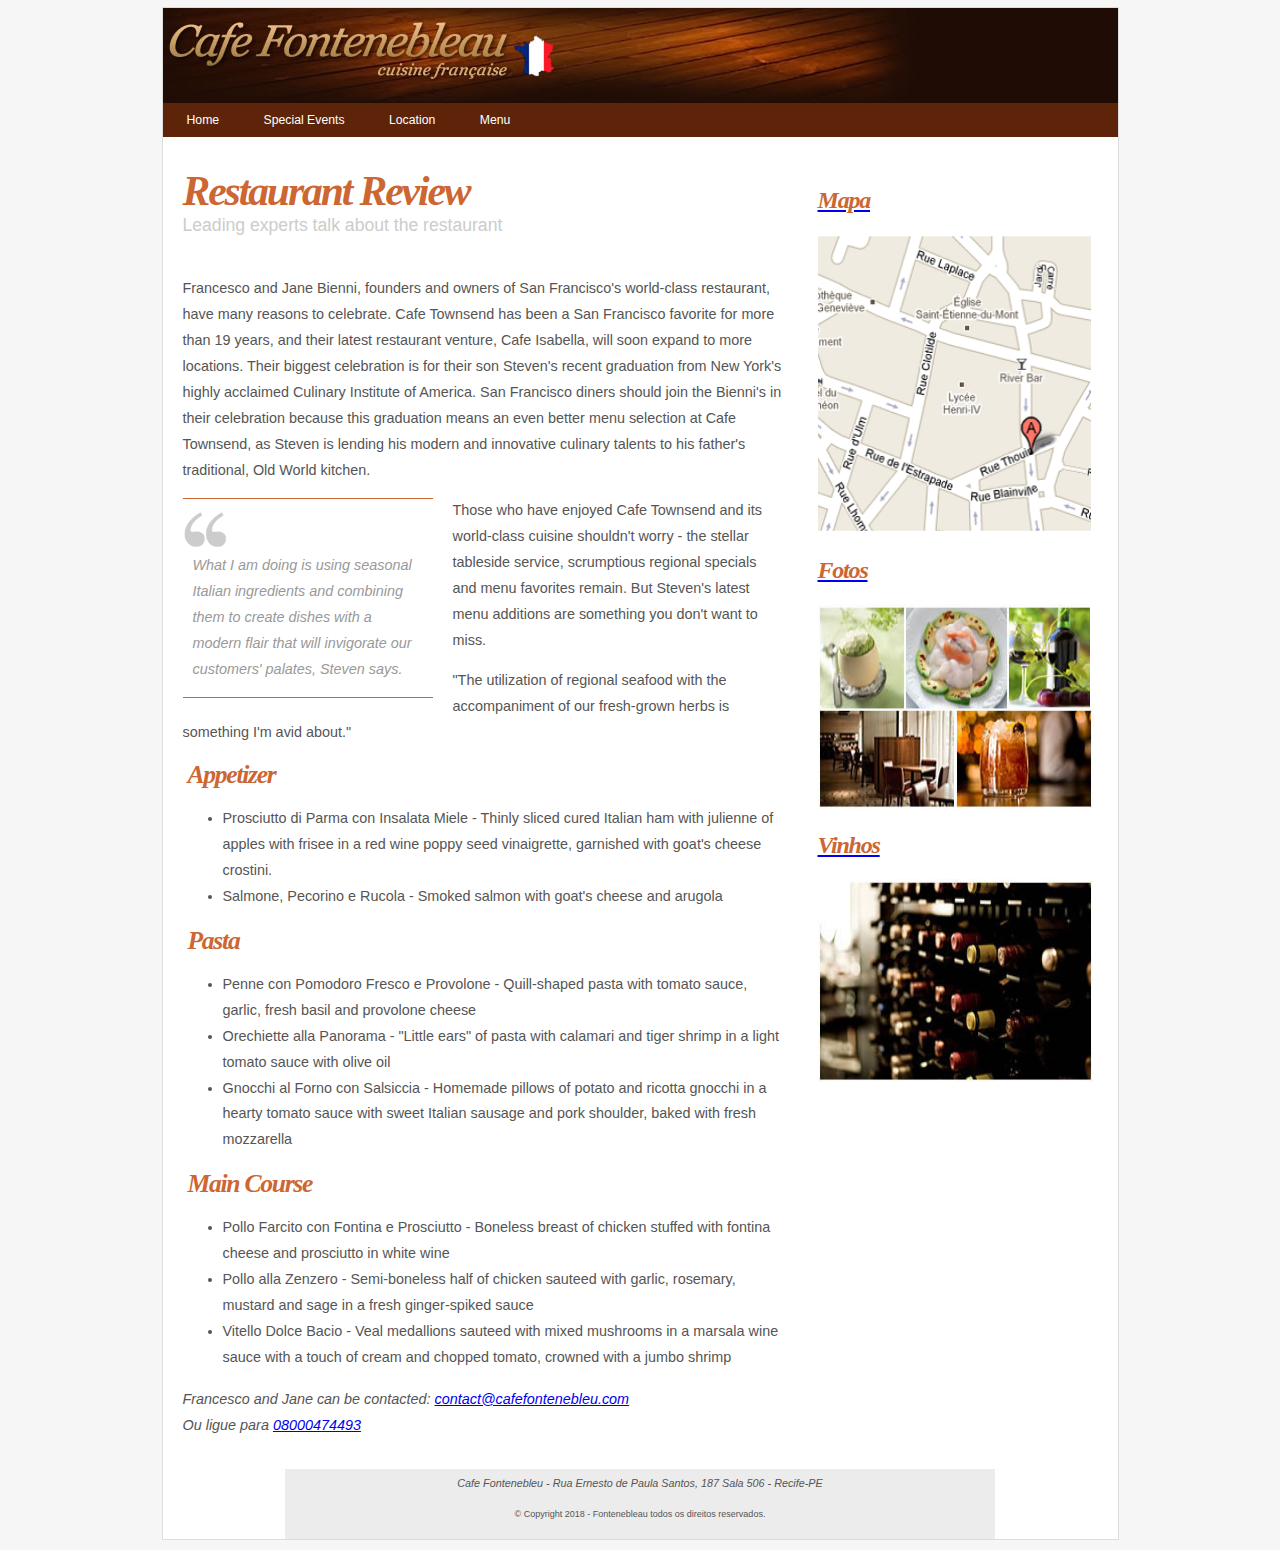
<file: home/index.html>
<!doctype html>
<html lang="pt-br">
    <head>
        <meta charset="UTF-8">
        <meta name="author" content="Carlos Eduardo">
        <meta name="generator" content="Brackets">
        <meta name="description" content="Café Fontenebleu">
        <meta name="keywords" content="café, Fontenebleu, restaurant, wines, cuisine française">
        <meta name="application-name" content="Fontenebleu">
        <meta http-equiv="refresh" content="180">
        
        <title>Cafe Fontenebleu</title>
        <link href="../_css/style.css" rel="stylesheet">     
    
    </head>

    <body>
        
        <main>
    
            <header>
                <img src="../home/imagens/topo_principal.jpg">
            </header>

            <nav>
                <ul>
                  <li><a href="../home/index.html">Home</a></li>
                  <li><a href="../pages/special-events.html">Special Events</a></li>
                  <li><a href="#address">Location</a></li>
                  <li><a href="../pages/menu.html">Menu</a></li>
                </ul>
            </nav>

            <article>
                <header>
                    <hgroup>
                        <h1>Restaurant Review</h1>
                        <h5>Leading experts talk about the restaurant</h5>
                    </hgroup>
                </header>
                
                <p>Francesco and Jane Bienni, founders and owners of San Francisco's world-class restaurant, have many reasons to celebrate. Cafe Townsend has been a San Francisco favorite for more than 19 years, and their latest restaurant venture, Cafe Isabella, will soon expand to more locations. Their biggest celebration is for their son Steven's recent graduation from New York's highly acclaimed Culinary Institute of America. San Francisco diners should join the Bienni's in their celebration because this graduation means an even better menu selection at Cafe Townsend, as Steven is lending his modern and innovative culinary talents to his father's traditional, Old World kitchen.</p>
                
                <aside>
                    <p>
                    What I am doing is using seasonal Italian ingredients and combining them to create dishes with a modern flair that will invigorate our customers' palates, Steven says. 
                    </p>
                </aside>
                
                <p>Those who have enjoyed Cafe Townsend and its world-class cuisine shouldn't worry - the stellar tableside service, scrumptious regional specials and menu favorites remain. But Steven's latest menu additions are something you don't want to miss.</p>
                <p>&quot;The utilization of regional seafood with the accompaniment of our fresh-grown herbs is something I'm avid about.&quot;</p>

                <h4>Appetizer</h4>
                <ul>
                    <li>Prosciutto di Parma con Insalata Miele - Thinly sliced cured Italian ham with julienne of apples with frisee in a red wine poppy seed vinaigrette, garnished with goat's cheese crostini.</li>
                    <li>Salmone, Pecorino e Rucola - Smoked salmon with goat's cheese and arugola</li>
                </ul>

                <h4>Pasta</h4>
                <ul>
                    <li>Penne con Pomodoro Fresco e Provolone - Quill-shaped pasta with tomato sauce, garlic, fresh basil and provolone cheese</li>
                    <li>Orechiette alla Panorama - &quot;Little ears&quot; of pasta with calamari and tiger shrimp in a light tomato sauce with olive oil</li>
                    <li>Gnocchi al Forno con Salsiccia - Homemade pillows of potato and ricotta gnocchi in a hearty tomato sauce with sweet Italian sausage and pork shoulder, baked with fresh mozzarella</li>
                </ul>
                <h4>Main Course</h4>
                <ul>
                    <li>Pollo Farcito con Fontina e Prosciutto - Boneless breast of chicken stuffed with fontina cheese and prosciutto in white wine</li>
                    <li>Pollo alla Zenzero - Semi-boneless half of chicken sauteed with garlic, rosemary, mustard and sage in a fresh ginger-spiked sauce</li>
                    <li>Vitello Dolce Bacio - Veal medallions sauteed with mixed mushrooms in a marsala wine sauce with a touch of cream and chopped tomato, crowned with a jumbo shrimp</li>
                </ul>
                
                <address>Francesco and Jane can be contacted: <a href="contact@cafefontenebleu.com">contact@cafefontenebleu.com</a> </address>
                <address>Ou ligue para <a href="tel:08000474493">08000474493</a></address>
            </article>

            <div id="apoio">
                <a href="#address">
                    <section class="fotos_apoio">
                        <h2>Mapa</h2>
                        <img src="../home/imagens/mapa_como_chegar.gif" width="275" height="299" />
                    </section>
                </a>
                
                <a href="../pages/special-events.html">
                    <section class="fotos_apoio">
                        <h2>Fotos</h2>
                        <img src="../home/imagens/fotos.jpg" width="275" height="205" />
                    </section>
                </a>
                
                <a href="../pages/menu.html">
                    <section class="fotos_apoio">
                        <h2>Vinhos</h2>
                        <img src="../home/imagens/vinhos.jpg" width="275" height="203" />    
                    </section>
                </a>
            </div>

            <footer>
                <address id="address">Cafe Fontenebleu - Rua Ernesto de Paula Santos, 187 Sala 506 - Recife-PE</address>
                <p><small>&copy Copyright 2018 - Fontenebleau todos os direitos reservados.</small></p>
            </footer>
    
        </main>
    </body>

</html>
</file>
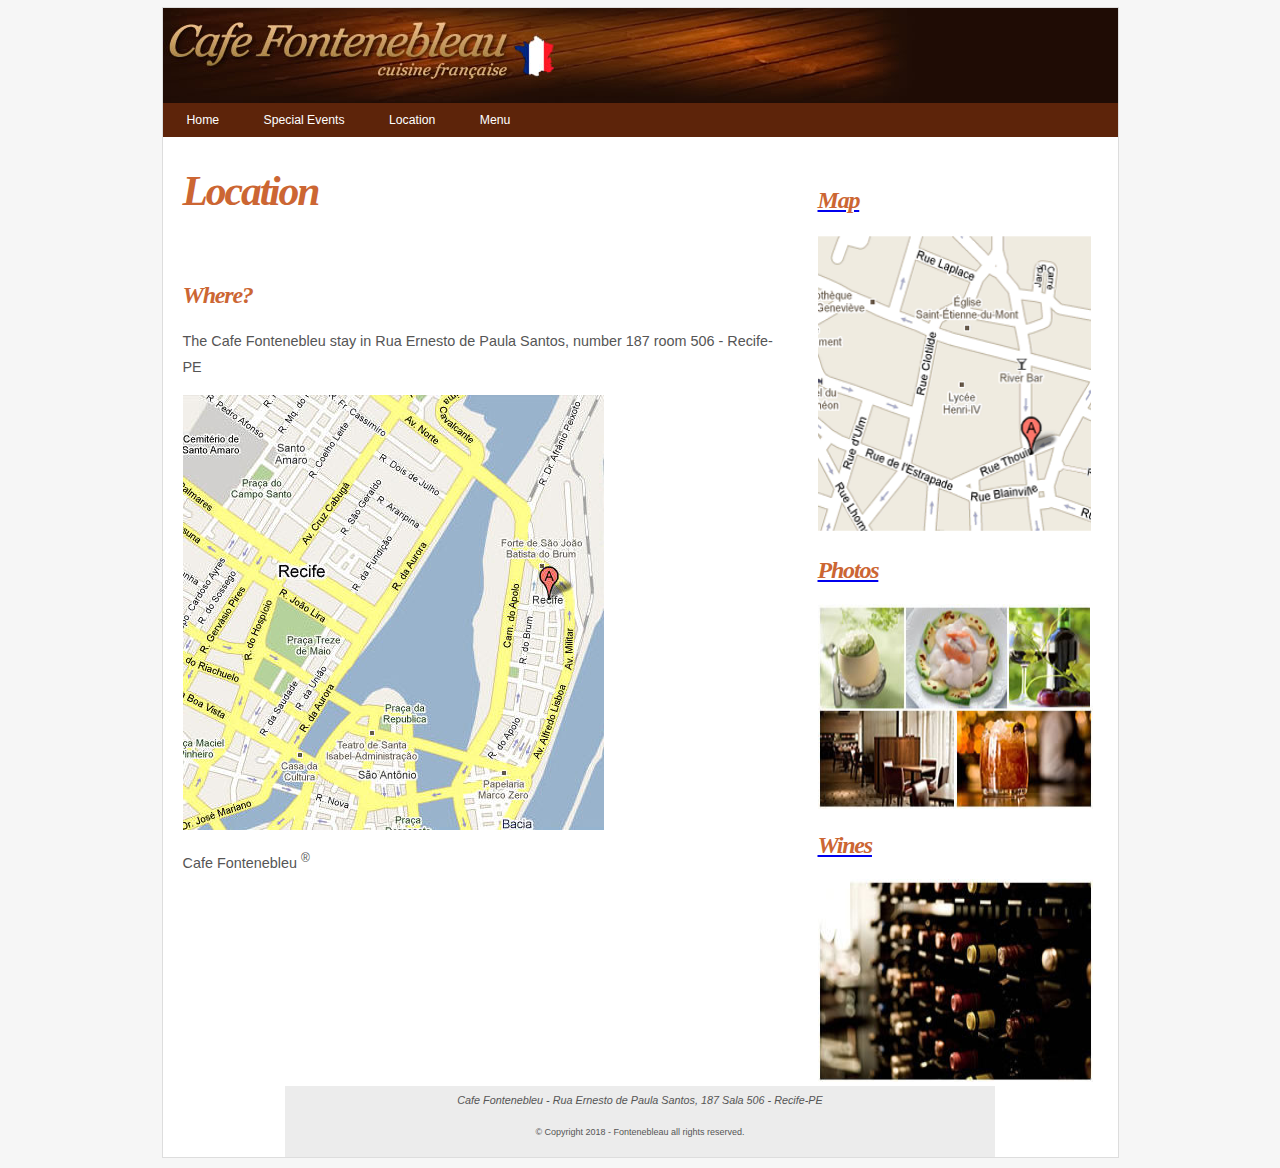
<file: pages/location.html>
<!DOCTYPE html>
<html lang="pt-BR">
    <head>
        <meta charset="UTF-8">
        <meta name="author" content="Carlos Eduardo">
        <meta name="generator" content="Brackets">
        <meta name="keywords" content="cafe, Fontenebleu, location, wines, cuisine française">
        <meta name="description" content="Cafe Fontenebleu">
        <meta name="application-name" content="Fontenebleau">
        <meta http-equiv="refresh" content="180">
        
        <title>Cafe Fontenebleu</title>
        <link href="../_css/style.css" rel="stylesheet">
        
    </head>
    
    <body>
        <main>
            <header>
                <img src="imagens/topo_principal.jpg">
            </header>
            
            <nav>
                <ul>
                    <li><a href="../home/index.html">Home</a></li>
                    <li><a href="special-events.html">Special Events</a></li>
                    <li><a href="location.html">Location</a></li>
                    <li><a href="menu.html">Menu</a></li>
                </ul>
            </nav>
            
            <article>
                <header>
                    <hgroup>
                        <h1>Location</h1>
                    </hgroup>
                </header>
                
                <h2>Where?</h2>
                <p>The Cafe Fontenebleu stay in Rua Ernesto de Paula Santos, number 187 room 506 - Recife-PE</p>
                
                <img id="maps" src="imagens/Recife-Google-Map.jpg">
                <p>Cafe Fontenebleu <sup>&reg;</sup></p>
            </article>
            
            <div id="apoio">
                <a href="location.html">
                    <section class="fotos_apoio">
                        <h2>Map</h2>
                        <img src="../home/imagens/mapa_como_chegar.gif" width="275" height="299" />
                    </section>
                </a>
                
                <a href="../pages/special-events.html">
                    <section class="fotos_apoio">
                        <h2>Photos</h2>
                        <img src="../home/imagens/fotos.jpg" width="275" height="205" />
                    </section>
                </a>
                
                <a href="../pages/menu.html">
                    <section class="fotos_apoio">
                        <h2>Wines</h2>
                        <img src="../home/imagens/vinhos.jpg" width="275" height="203" />    
                    </section>
                </a>
            </div>
            
            <footer>
                <address id="address">Cafe Fontenebleu - Rua Ernesto de Paula Santos, 187 Sala 506 - Recife-PE</address>
                <p><small>&copy Copyright 2018 - Fontenebleau all rights reserved.</small></p>
            </footer>
        </main>
    </body>
</html>
</file>
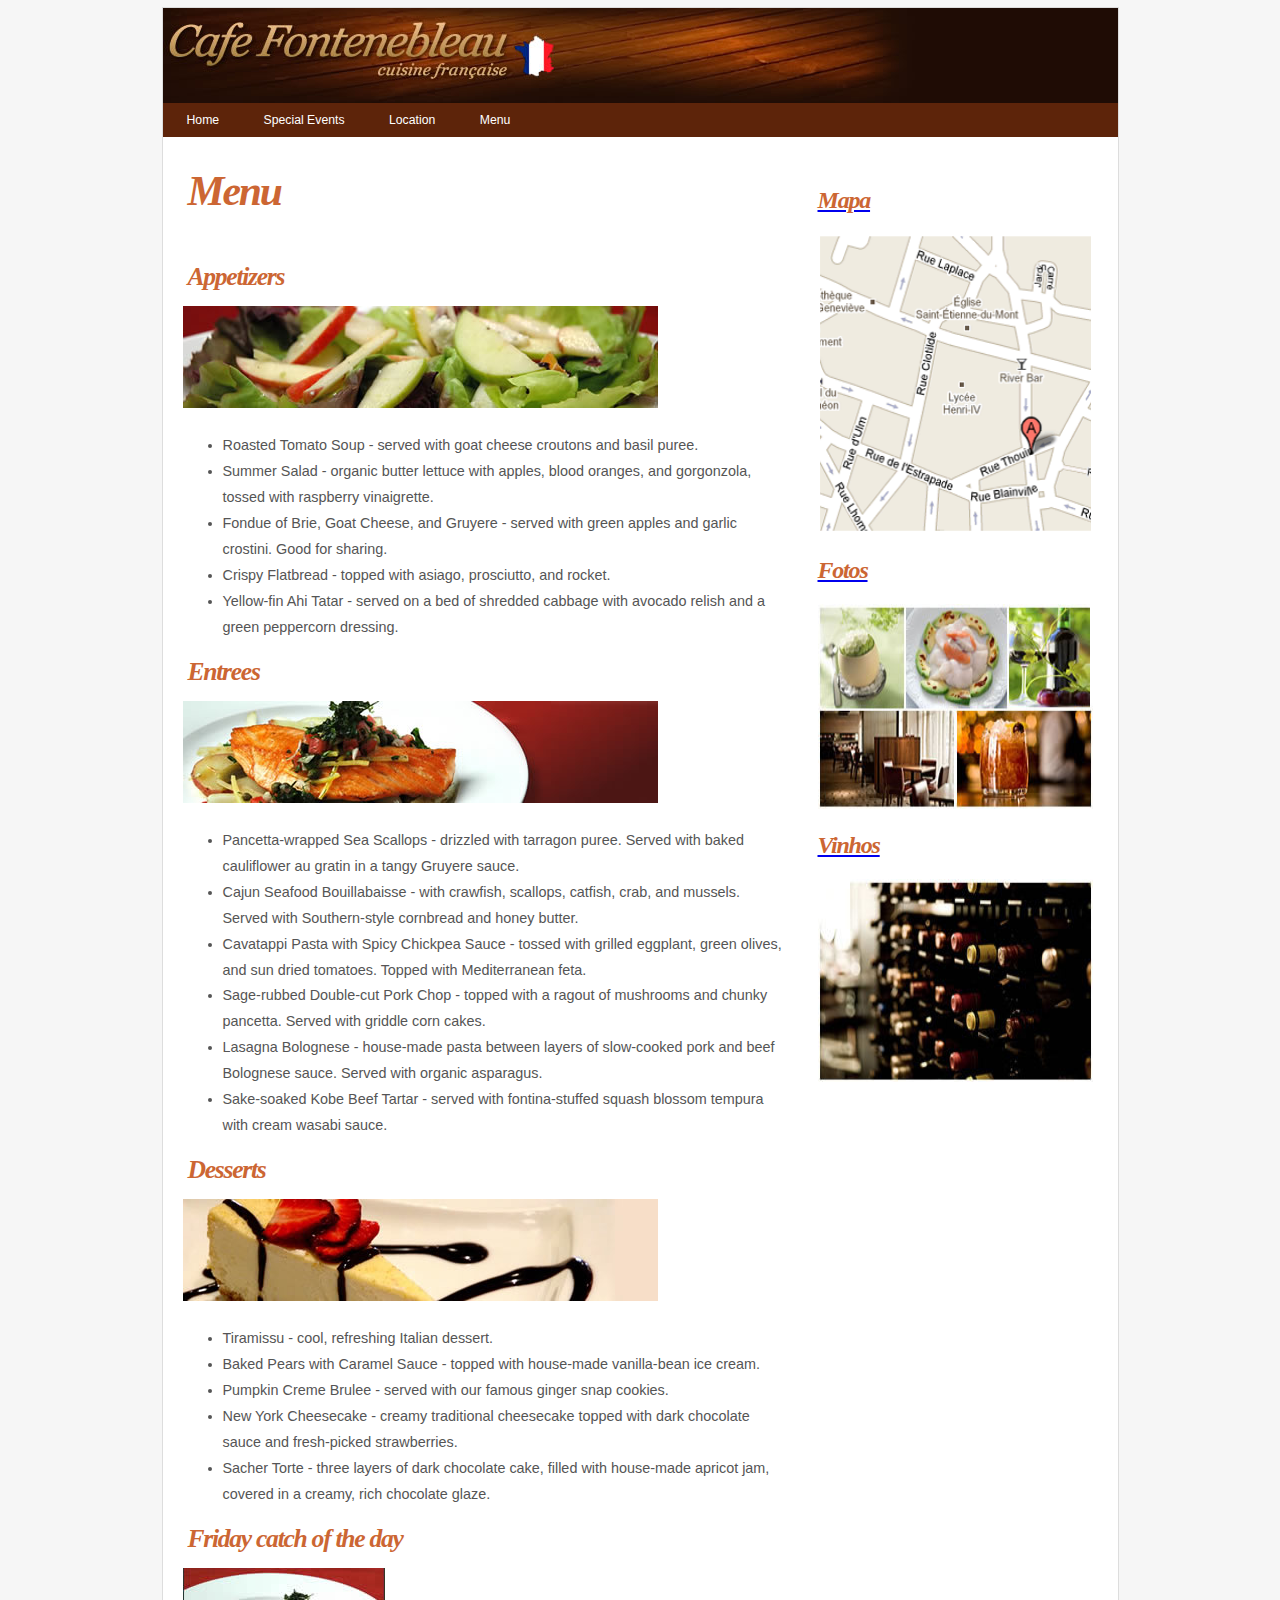
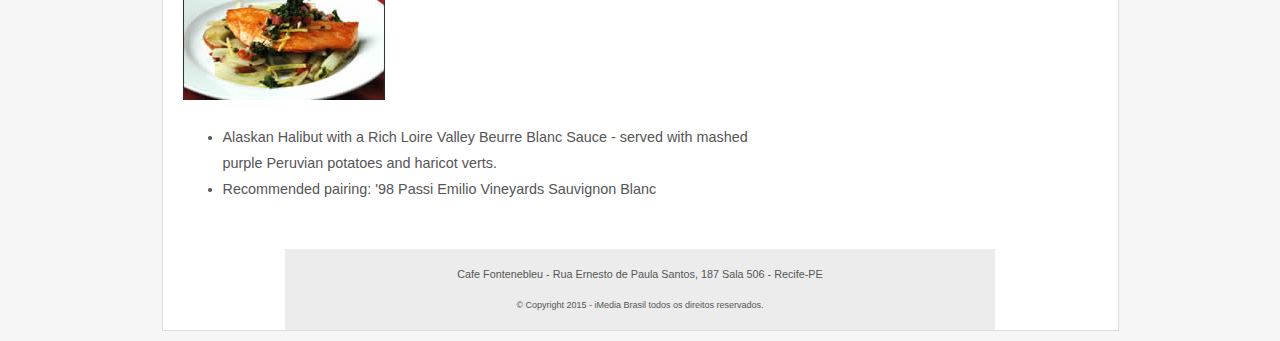
<file: pages/menu.html>
<!doctype html>
<html>
	<head>
        <meta charset="UTF-8">
        <meta name="author" content="Carlos Eduardo">
        <meta name="application-name" content="Fontenebleau">
        <meta name="description" content="Menu Café Fontenebleau">
        <meta name="generator" content="Brackets">
        <meta name="keywords" content="menu, cafe, restaurant, Fontenebleau, cuisine française">
        <meta http-equiv="refresh" content="180">
        
        <title>Menu</title>
        <link href="../_css/style.css" rel="stylesheet">
	</head>

    <body>
        <main>
            <header>
                <img src="../home/imagens/topo_principal.jpg">
            </header>

            <nav>
                <ul>
                  <li><a href="../home/index.html">Home</a></li>
                  <li><a href="../pages/special-events.html">Special Events</a></li>
                  <li><a href="#address">Location</a></li>
                  <li><a href="../pages/menu.html">Menu</a></li>
                </ul>
            </nav>

            <article>
                <header>
                    <h1>Menu</h1>
                </header>
                
                <h4>Appetizers</h4>
                <p><img src="../pages/imagens/appetizer.jpg" width="475" height="102" alt=""/></p>
                <ul>
                  <li>Roasted Tomato Soup - served with goat cheese croutons and basil puree.</li>
                  <li>Summer Salad - organic butter lettuce with apples, blood oranges, and  gorgonzola, tossed with raspberry vinaigrette.</li>
                  <li>Fondue of Brie, Goat Cheese, and Gruyere - served with green apples and garlic crostini. Good for sharing.</li>
                  <li>Crispy Flatbread - topped with asiago, prosciutto, and rocket. </li>
                  <li>Yellow-fin Ahi Tatar - served on a bed of shredded cabbage with avocado relish and a green peppercorn dressing.<br>
                  </li>
                </ul>
                <h4>Entrees</h4>
                <p><img src="../pages/imagens/entree.jpg" width="475" height="102" alt=""/></p>
                <ul>
                  <li>Pancetta-wrapped Sea Scallops - drizzled with tarragon puree. Served with baked cauliflower au gratin in a tangy Gruyere sauce.</li>
                  <li>Cajun Seafood Bouillabaisse - with crawfish, scallops, catfish, crab, and mussels. Served with Southern-style cornbread and honey butter. </li>
                  <li>Cavatappi Pasta with Spicy Chickpea Sauce - tossed with grilled eggplant, green olives, and sun dried tomatoes. Topped with Mediterranean feta.</li>
                  <li>Sage-rubbed Double-cut Pork Chop - topped with a ragout of mushrooms and chunky pancetta. Served with griddle corn cakes. </li>
                  <li>Lasagna Bolognese - house-made pasta between layers of slow-cooked pork and beef Bolognese sauce. Served with organic asparagus.<br>
                  </li>
                  <li>Sake-soaked Kobe Beef Tartar - served with fontina-stuffed squash blossom tempura with cream wasabi sauce.</li>
                </ul>
                <h4>Desserts</h4>
                <p><img src="../pages/imagens/dessert.jpg" width="475" height="102" alt=""/></p>
                <ul>
                  <li>Tiramissu - cool, refreshing Italian dessert. </li>
                  <li>Baked Pears with Caramel Sauce - topped with house-made vanilla-bean ice cream.</li>
                  <li>Pumpkin Creme Brulee - served with our famous ginger snap cookies. </li>
                  <li>New York Cheesecake - creamy traditional cheesecake topped with dark chocolate sauce and fresh-picked strawberries.</li>
                  <li>Sacher Torte - three layers of dark chocolate cake, filled with house-made apricot jam, covered in a creamy, rich chocolate glaze.</li>
                </ul>
                <h4>Friday catch of the day</h4>
                <p><img src="../pages/imagens/friday_special.jpg" width="202" height="132" alt=""/></p>
                <ul>
                  <li>Alaskan Halibut with a Rich Loire Valley Beurre Blanc Sauce - served with mashed purple Peruvian potatoes and haricot verts.</li>
                  <li>Recommended pairing: '98 Passi Emilio Vineyards Sauvignon Blanc </li>
                </ul>
            </article>

            <div id="apoio">
                <a href="#address">
                    <section class="fotos_apoio">
                        <h2>Mapa</h2>
                        <img src="../pages/imagens/mapa_como_chegar.gif" width="275" height="299" />
                    </section>
                </a>
                
                <a href="../pages/special-events.html">
                    <section class="fotos_apoio">
                        <h2>Fotos</h2>
                        <img src="../pages/imagens/fotos.jpg" width="275" height="205" />
                    </section>
                </a>
                
                <a href="../pages/menu.html">
                    <section class="fotos_apoio">
                        <h2>Vinhos</h2>
                        <img src="../pages/imagens/vinhos.jpg" width="275" height="203" />    
                    </section>
                </a>
            </div>

            <footer>
                <p id="address">Cafe Fontenebleu - Rua Ernesto de Paula Santos, 187 Sala 506 - Recife-PE</p>
                <p><small>&copy Copyright 2015 - iMedia Brasil todos os direitos reservados.</small></p>
            </footer>
        </main>
		
    </body>
</html>
</file>
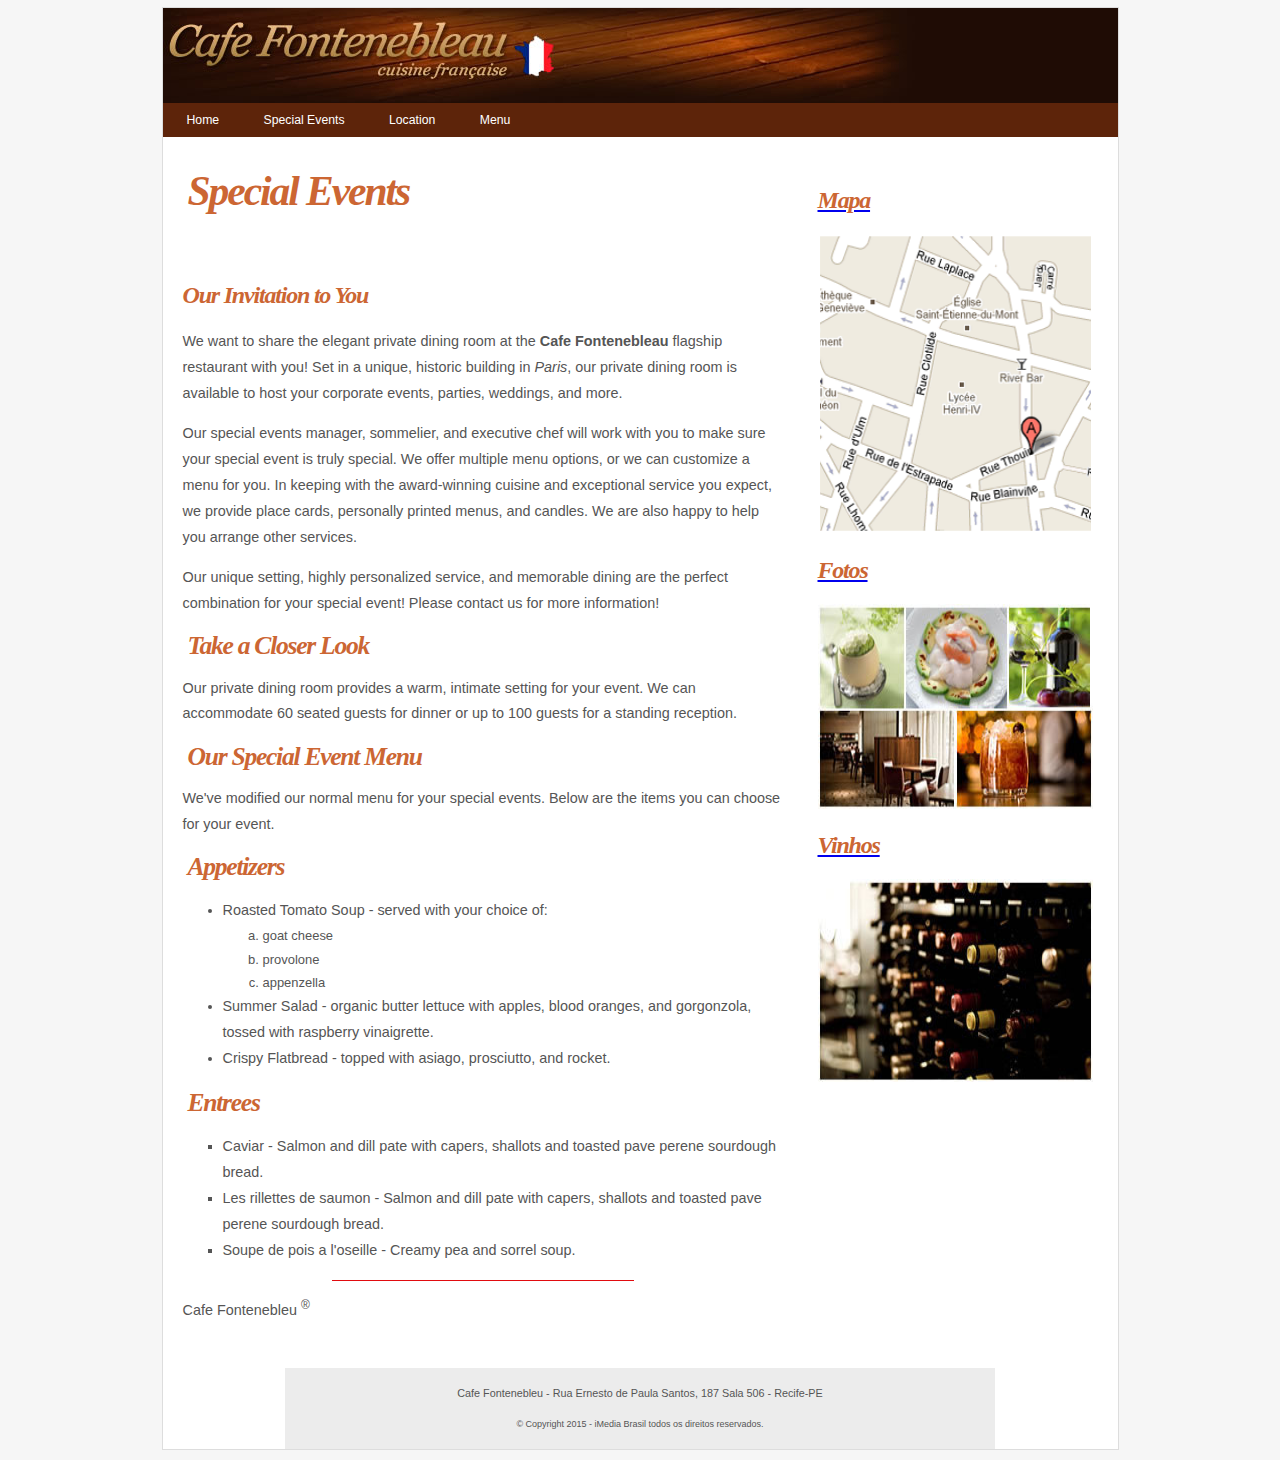
<file: pages/special-events.html>
<!doctype html>
<html>
	<head>
        <meta charset="UTF-8">
        <meta name="author" content="Carlos Eduardo">
        <meta name="application-name" content="Fontenebleau">
        <meta name="generator" content="Brackets">
        <meta name="description" content="Special events of Cafe Fontenebleau">
        <meta name="keywords" content="special, events, cafe, restaurant, cuisine française, Fontenebleau">
        <meta http-equiv="refresh" content="180">
        
        <title>Special Events</title>
        <link href="../_css/style.css" rel="stylesheet">
	</head>

    <body>
        <main>
            <header>
                <img src="../pages/imagens/topo_principal.jpg">
            </header>
            
            <nav>
                <ul>
                  <li><a href="../home/index.html">Home</a></li>
                  <li><a href="../pages/special-events.html">Special Events</a></li>
                  <li><a href="#address">Location</a></li>
                  <li><a href="../pages/menu.html">Menu</a></li>
                </ul>
            </nav>
    
            <article>
                <header>
                    <h1>Special Events</h1>
                </header>
                
                <h2>Our Invitation to You </h2>
                <p>We want to share the elegant private dining room at the <b>Cafe Fontenebleau</b> flagship restaurant with you! Set in a unique, historic building in <i>Paris</i>, our private dining room is available to host your corporate events, parties, weddings, and more. </p>
                <p>Our special events manager, sommelier, and executive chef will work with you to make sure your special event is truly special. We offer multiple menu options, or we can customize a menu for you.  In keeping with the award-winning cuisine and exceptional service you expect, we provide place cards, personally printed menus, and candles. We are also happy to help you arrange other services.</p>
                <p>Our unique setting, highly personalized service, and memorable dining are the perfect combination for your special event! Please contact us for more information! </p>
                <h4>Take a Closer Look</h4>
                <p>Our private dining room provides a warm, intimate setting for your event. We can accommodate 60 seated guests for dinner or up to 100 guests for a standing reception. </p>
                <h4>Our Special Event Menu</h4>
                <p>We've modified our normal menu for your special events. Below are the items you can choose for your event.</p>
                <h4>Appetizers</h4>
                <ul>
                  <li>Roasted Tomato Soup - served with your choice of: 
                    <ol type="a">
                      <li>goat cheese </li>
                      <li>provolone</li>
                      <li>appenzella</li>
                    </ol>
                  </li>
                  <li>Summer Salad - organic butter lettuce with apples, blood oranges, and  gorgonzola, tossed with raspberry vinaigrette.</li>
                  <li>Crispy Flatbread - topped with asiago, prosciutto, and rocket.</li>
                </ul>
                <h4>Entrees</h4>
                <ul type="square">
                  <li>Caviar - Salmon and dill pate with capers, shallots and toasted pave perene sourdough bread. </li>
                  <li>Les rillettes de saumon - Salmon and dill pate with capers, shallots and toasted pave perene sourdough bread. </li>
                  <li>Soupe de pois a l'oseille - Creamy pea and sorrel soup.</li>
                </ul>
                <hr width="50%" size="1" color="#E10B0F" />
                <p>Cafe Fontenebleu <sup>&reg;</sup></p>
            </article>

            <div id="apoio">
                <a href="#address">
                    <section class="fotos_apoio">
                        <h2>Mapa</h2>
                        <img src="../pages/imagens/mapa_como_chegar.gif" width="275" height="299" />
                    </section>
                </a>
                
                <a href="../pages/special-events.html">
                    <section class="fotos_apoio">
                        <h2>Fotos</h2>
                        <img src="../pages/imagens/fotos.jpg" width="275" height="205" />
                    </section>
                </a>
                
                <a href="../pages/menu.html">
                    <section class="fotos_apoio">
                        <h2>Vinhos</h2>
                        <img src="../pages/imagens/vinhos.jpg" width="275" height="203" />    
                    </section>
                </a>
            </div>

            <footer>
                <p id="address">Cafe Fontenebleu - Rua Ernesto de Paula Santos, 187 Sala 506 - Recife-PE</p>
                <p><small>&copy Copyright 2015 - iMedia Brasil todos os direitos reservados.</small></p>
            </footer>
            
		  </main>
    </body>
</html>
</file>
<file: _css/style.css>
html { background-color:#F6F6F6 }
            
            main { width:955px; margin:-1px auto 10px; border:1px solid #ddd; background-color:#FFF; font-family:Arial, Helvetica, sans-serif }
            header { width:955px; height:95px }
            
            nav { width: 955px; background-color: #5D240A }
            nav ul { list-style:none; margin:0; padding:4px }
            nav ul li { display:inline-block }
            nav ul li a { font-size: 0.85em; text-decoration: none; color: #FFF; padding: 4px 20px }
            nav ul li a:hover { background-color: #B4531A }
            
            article { float:left; margin:30px 20px; width:600px }
            
            article header hgroup h1 {
                margin:0;
            }
            
            article header hgroup h5 {
                margin:0; font-size: 1.1em; color:#ccc;
                font-weight: 100;
            }
            
            aside {
                float:left;
                width:230px;
                border-top:1px solid #CC6633;
                border-bottom:1px solid #CC6633;
                padding:40px 10px 0;
                font-style: italic;
                margin-right: 20px;
                margin-bottom: 20px;
                background: url(../home/imagens/aspas.gif) no-repeat;
            }
            
            aside p {
                color:#999;   
            }
            
            
            #apoio { float:right; width:300px; margin-top:30px }		
            footer { clear:both; width:700px; margin:0 auto; font-size:0.75em; text-align:center; background-color:#ECECEC; padding:5px }
            
            h1, h2, h4 { font-family:Georgia, "Times New Roman", Times, serif; color:#C63; font-style:italic; letter-spacing:-0.05em }
            h1 { font-size:2.6em; margin:0 5px; }
            h4 { font-size:1.6em; margin:0 5px; }
            p, li, address { font-family:"Trebuchet MS", Arial, Helvetica, sans-serif; font-size:0.9em; color:#555; line-height:1.8 }
</file>
